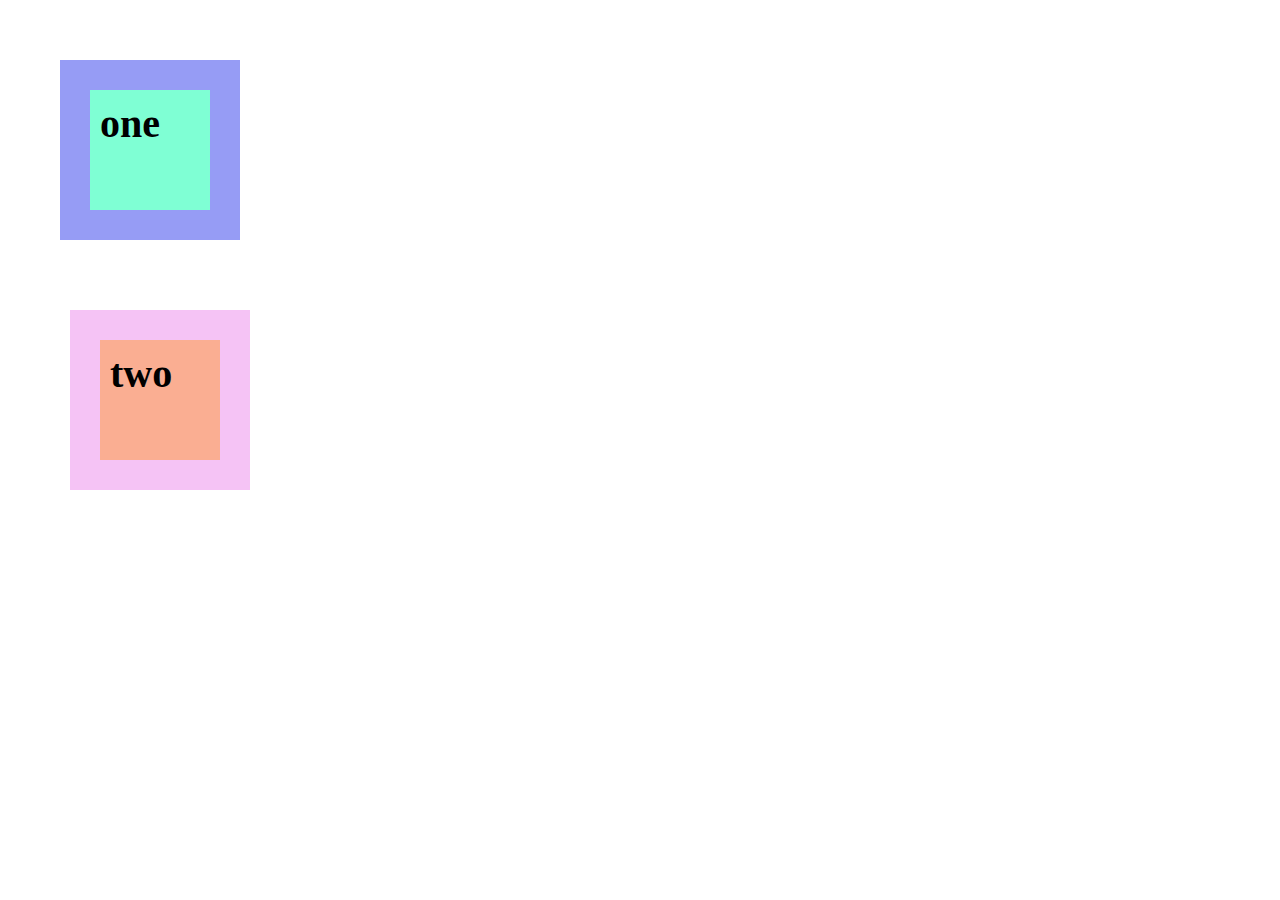
<file: box_model/index.html>
<!DOCTYPE html>
<html lang="en">
<head>
  <meta charset="UTF-8">
  <meta http-equiv="X-UA-Compatible" content="IE=edge">
  <meta name="viewport" content="width=device-width, initial-scale=1.0">
  <link rel="stylesheet" href="styles.css">
  <title>Document</title>
</head>
<body>
  
<!--   fork this pen -->
  <div class="box-one">
    <h4>one</h4>
  </div>
  
  <div class="box-two">
      <h5>two</h5>  
  </div>
  
</body>
</html>
</file>
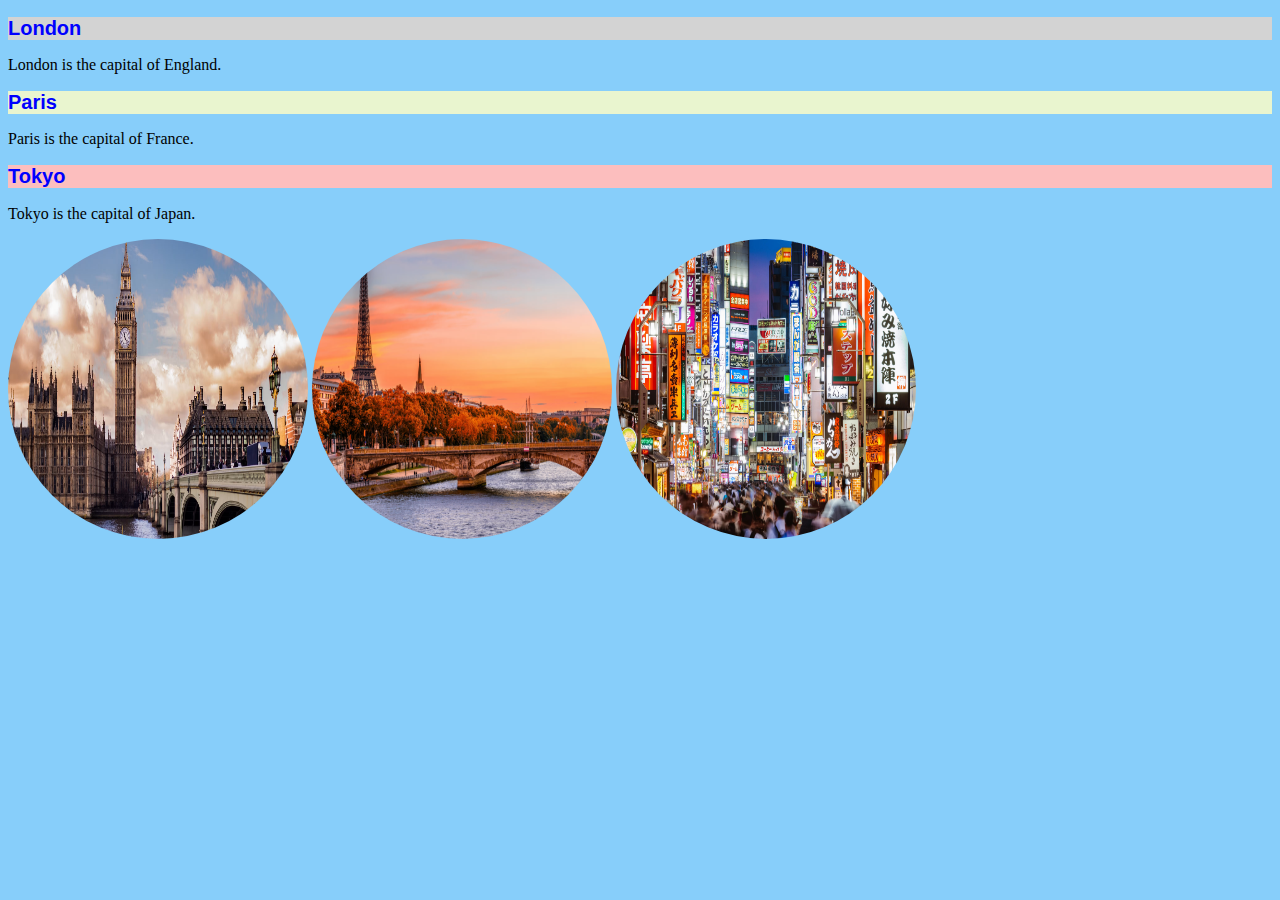
<file: classes_ids/index.html>
<!DOCTYPE html>
<html lang="en">
<head>
    <meta charset="UTF-8">
    <meta name="viewport" content="width=device-width, initial-scale=1.0">
    <link rel="stylesheet" href="style.css">
    <title>Classes and IDs</title>
</head>
<body>
<h2 class="city" id="london">London</h2>
<p>London is the capital of England.</p>

<h2 class="city" id="paris">Paris</h2>
<p>Paris is the capital of France.</p>

<h2 class="city" id="tokyo">Tokyo</h2>
<p> Tokyo is the capital of Japan.</p>

<!-- create 3 images
give each image a class of "city-image"
make each image round in css -->


<img class="city-image" src="london.jpg" alt="Avatar" width="300px" height="300px">
<img class="city-image" src="paris.jpg" alt="Avatar" width="300px" height="300px">
<img class="city-image" src="tokyo.jpg" alt="Avatar" width="300px" height="300px">

</body>
    

</html>
</file>
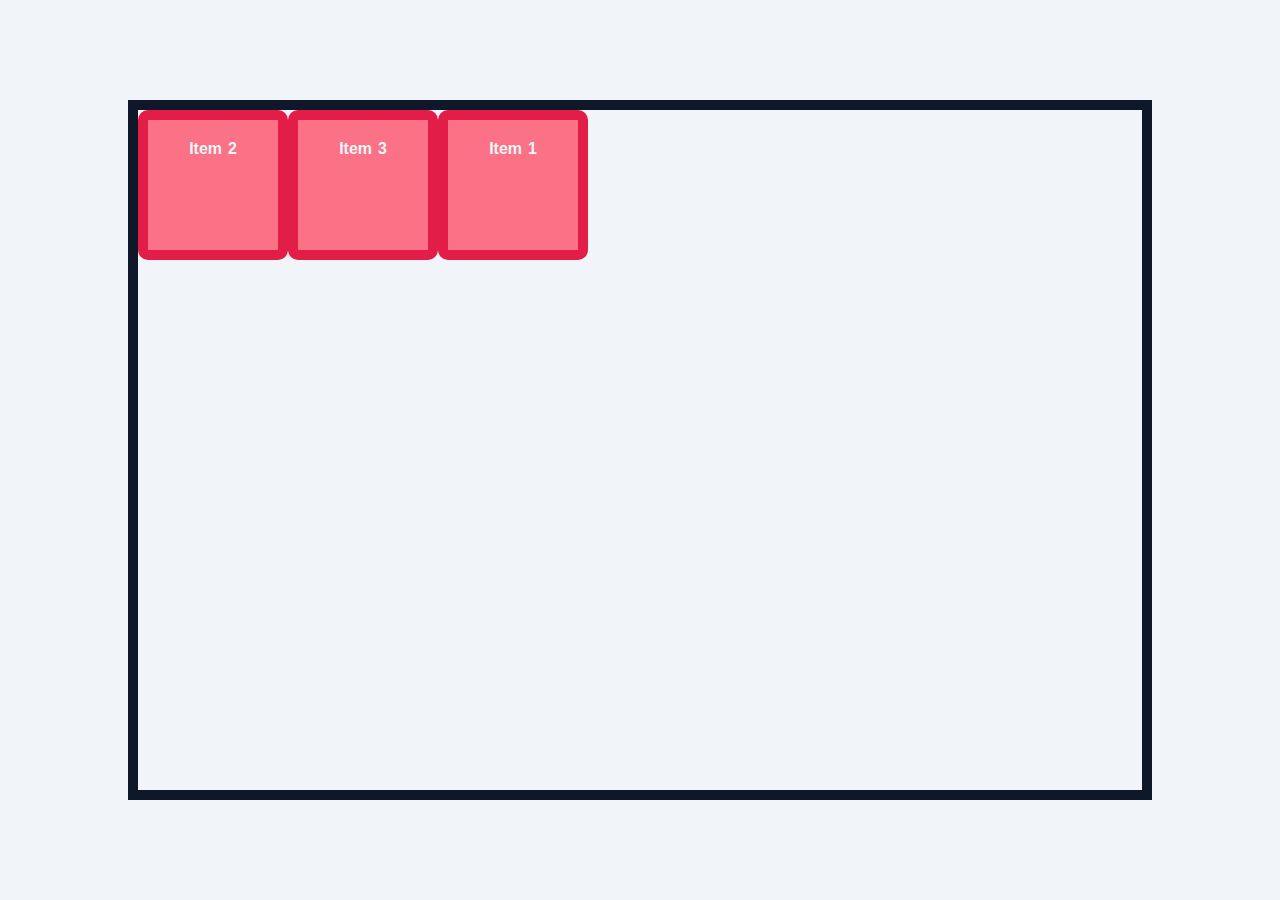
<file: flexbox/index.html>
<!DOCTYPE html>
<html lang="en">
<head>
    <meta charset="UTF-8">
    <meta name="viewport" content="width=device-width, initial-scale=1.0">
    <link rel="stylesheet" href="style.css">
    <title>Document</title>
</head>
<body>
    <div class="container">
  <div class="item item-1">Item 1</div>
  <div class="item item-2">Item 2</div>
  <div class="item item-3">Item 3</div>
</div>
</body>
</html>
</file>
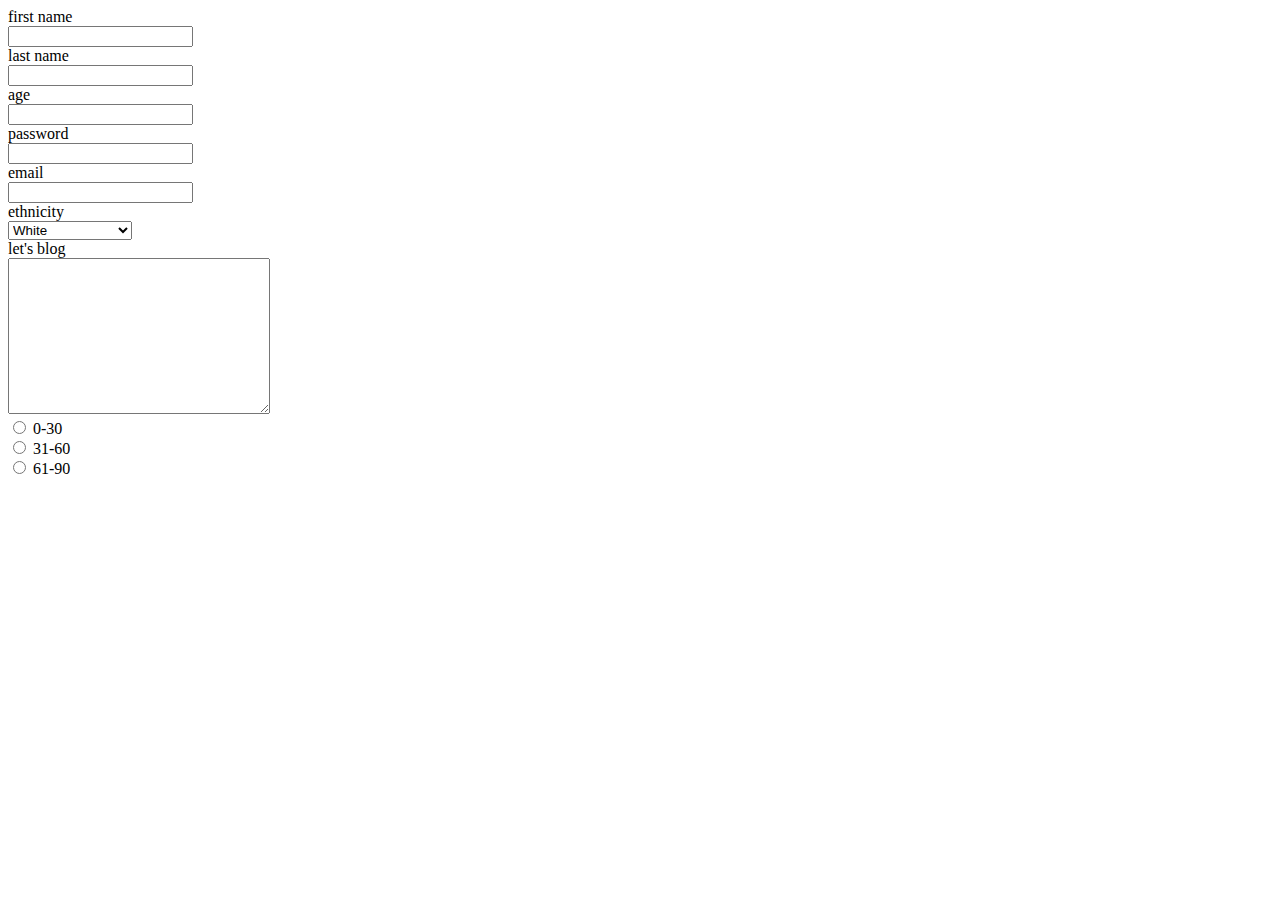
<file: old_files/index.html>
<!DOCTYPE html>
<html lang="en">
<head>
    <meta charset="UTF-8">
    <meta name="viewport" content="width=device-width, initial-scale=1.0">
    <title>Forms</title>
</head>
<body>
    
    <!-- create forms -->
    <form action="">
        <label for="">first name</label>
        <br>
        <input type="text">
        <br>
        <label for="">last name</label>
        <br>
        <input type="text">
        <br>
        <label for="">age</label>
        <br>
        <input type="number">
        <br>
        <label for="">password</label>
        <br>
        <input type="password">
        <br>
        <label for="">email</label>
        <br>
        <input type="email">
        <br>
        <label for="">ethnicity</label>
        <br>
        <select name="" id="">
            <option value="">White</option>
            <option value="">African American</option>
            <option value="">Hispanic</option>
            <option value="">Pacific Islander</option>
            <option value="">Asian</option>
        </select>
        <br>
        <label for="">let's blog</label>
        <br>
        <textarea name="" id="" cols="30" rows="10"></textarea>
        <br>
        <input type="radio" id="html" name="fav_language" value="HTML">
<label for="html">0-30</label><br>
<input type="radio" id="css" name="fav_language" value="CSS">
<label for="css">31-60</label><br>
<input type="radio" id="javascript" name="fav_language" value="JavaScript">
<label for="javascript">61-90</label>

    </form>

</body>
</html>
</file>
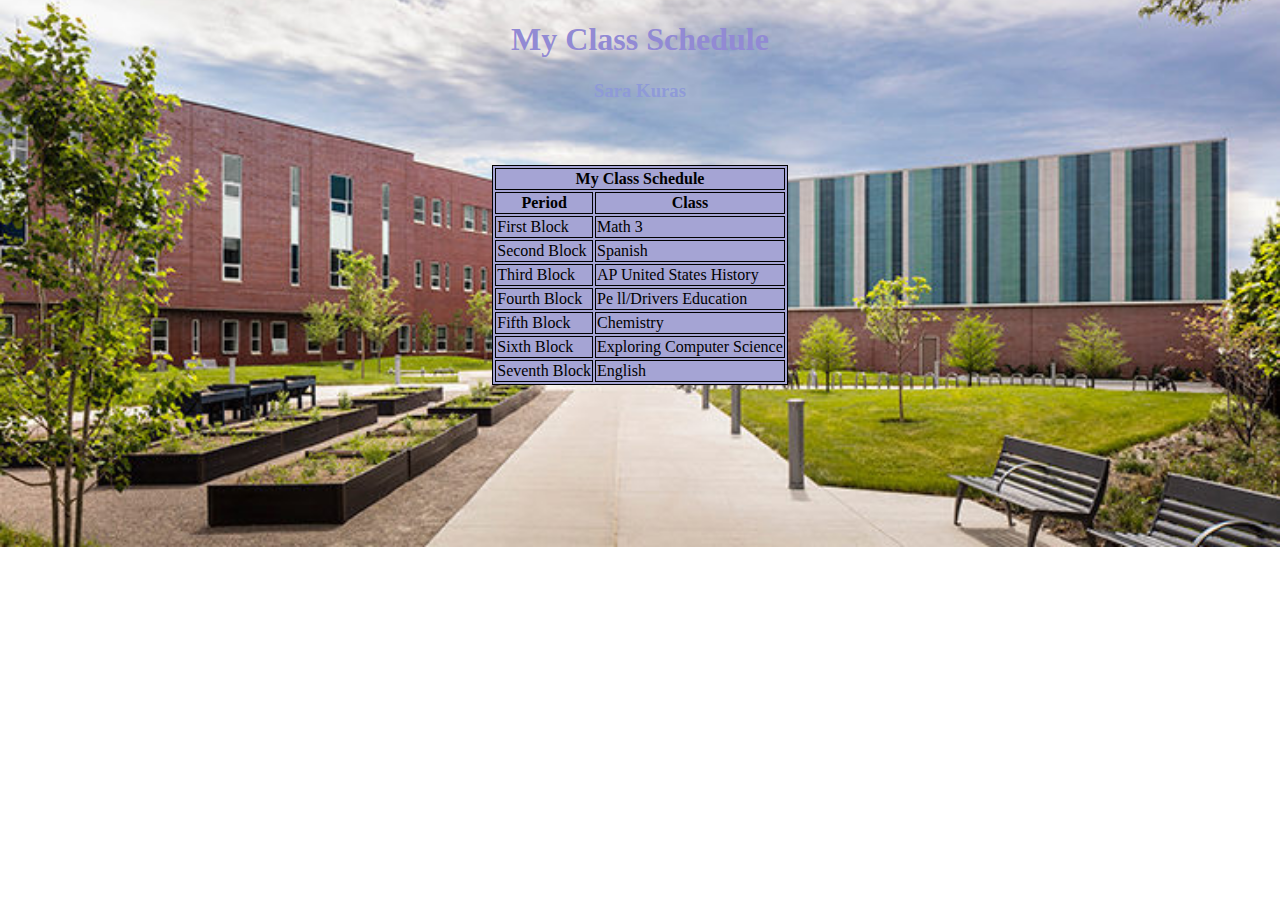
<file: old_files/table.html>
<!DOCTYPE html>
<html lang="en">
<head>
    <meta charset="UTF-8">
    <meta name="viewport" content="width=device-width, initial-scale=1.0">
    <link rel="stylesheet" href="table.css">
    <title>Document</title>
</head>
<body>
    <h1 style="text-align: center;color: #928ad4;">My Class Schedule</h1>
    <h3 style="text-align: center;color: rgb(143, 154, 216);">Sara Kuras</h3>
     <table>
        <tr>
            <th colspan="2">My Class Schedule</th>
        </tr>
        <tr>
            <th>Period</th>
            <th>Class</th>
        </tr>
        <tr>
            <td>First Block</td>
            <td>Math 3</td>
        </tr>
        <tr>
            <td>Second Block</td>
            <td>Spanish</td>
        </tr>
         <tr>
            <td>Third Block</td>
            <td>AP United States History</td>
        </tr>
        <tr>
            <td>Fourth Block</td>
            <td>Pe ll/Drivers Education</td>
        </tr>
         <tr>
            <td>Fifth Block</td>
            <td>Chemistry</td>
        </tr>
        <tr>
            <td>Sixth Block</td>
            <td>Exploring Computer Science</td>
        </tr>
         <tr>
            <td>Seventh Block</td>
            <td>English</td>
        </tr>
     </table>
</body>
</html>

</body>
</html>
</file>
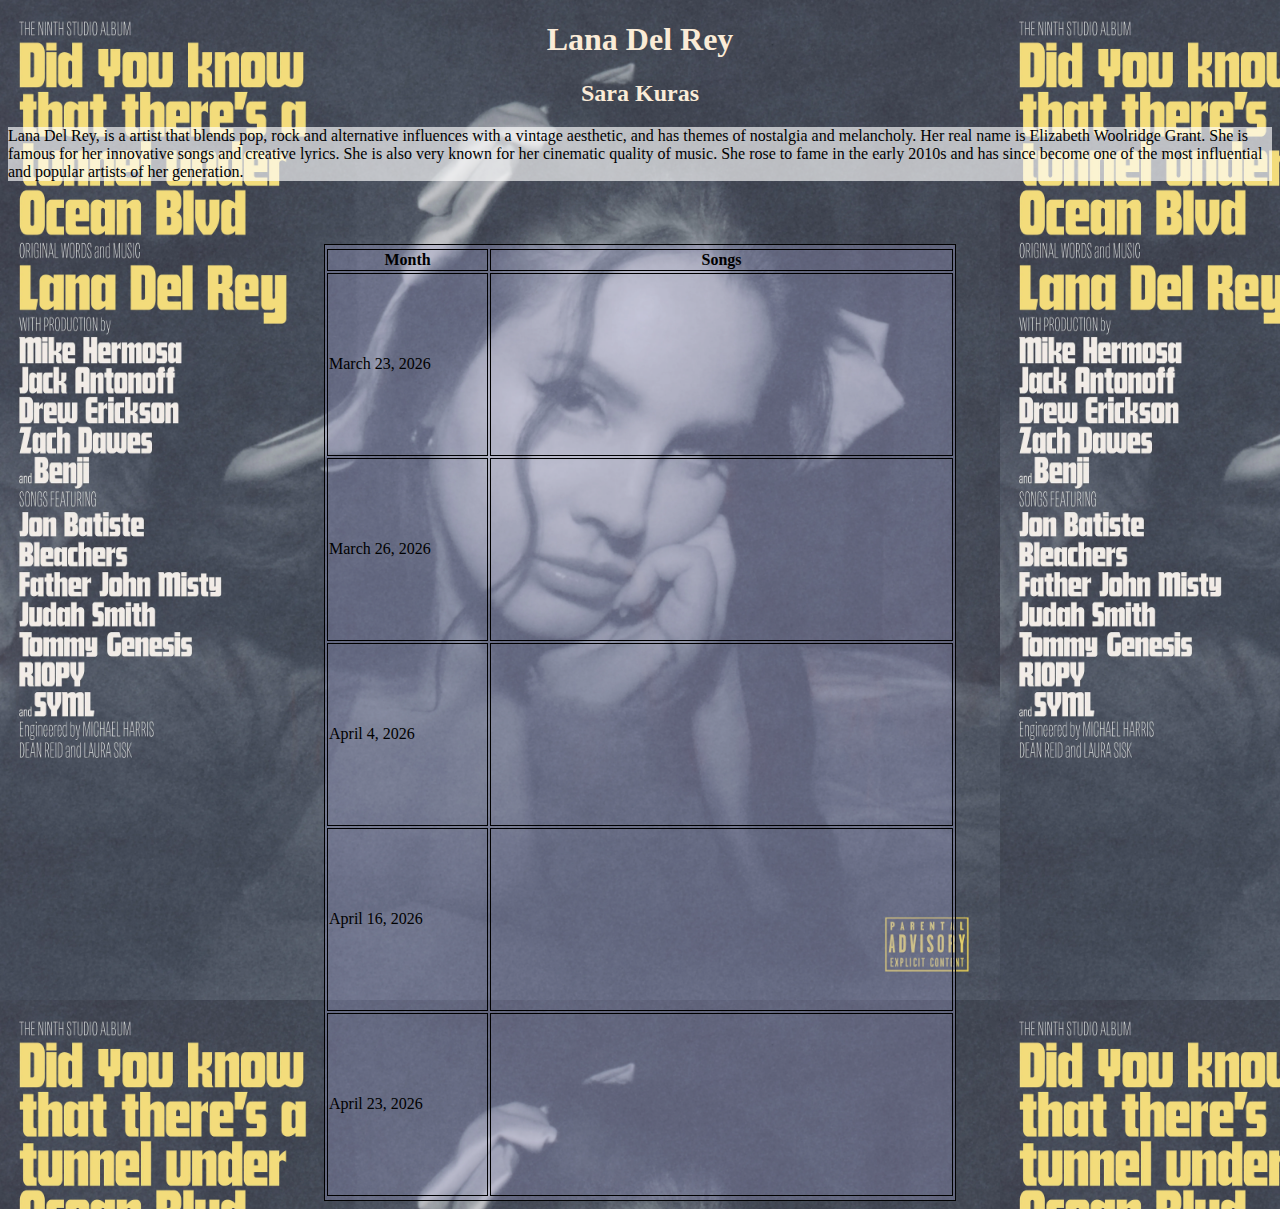
<file: old_files/table2.html>
<!DOCTYPE html>
<html lang="en">
<head>
    <meta charset="UTF-8">
    <meta name="viewport" content="width=device-width, initial-scale=1.0">
    <link rel="stylesheet" href="table2.css">
    <title>Document</title>
</head>
<body>
    <h1 style="text-align: center;color: antiquewhite;">Lana Del Rey</h1>
    <h2 style="text-align: center;color: antiquewhite;">Sara Kuras</h1>
    <p style="background-color: rgba(255, 255, 255, 0.651);">Lana Del Rey, is  a artist that blends pop, rock and alternative influences with a vintage aesthetic, and has themes of nostalgia and melancholy. Her real name is Elizabeth Woolridge Grant. She is famous for her innovative songs and  creative lyrics. She is also very known for her cinematic quality of music. She rose to fame in the early 2010s and has since become one of the most influential and popular artists of her generation.</p>

 <h1 style="text-align: center;color: #918ad4;"></h1>
    <h3 style="text-align: center;color: rgb(143, 154, 216);"></h3>
     <table style="width: 50%">
        <tr>
        
        </tr>
        <tr>
            <th>Month</th>
            <th>Songs</th>
        </tr>
        <tr style="height: 130px;">
            <td> March 23, 2026</td>
            <td><iframe allow="autoplay *; encrypted-media *; fullscreen *; clipboard-write" frameborder="0" height="175" style="width:100%;max-width:660px;overflow:hidden;border-radius:10px;" sandbox="allow-forms allow-popups allow-same-origin allow-scripts allow-storage-access-by-user-activation allow-top-navigation-by-user-activation" src="https://embed.music.apple.com/us/song/norman-f-g-rockwell/1474669065"></iframe>
        </tr>
        <tr style="height: 130px;">
            <td>March 26, 2026</td>
            <td><iframe allow="autoplay *; encrypted-media *; fullscreen *; clipboard-write" frameborder="0" height="175" style="width:100%;max-width:660px;overflow:hidden;border-radius:10px;" sandbox="allow-forms allow-popups allow-same-origin allow-scripts allow-storage-access-by-user-activation allow-top-navigation-by-user-activation" src="https://embed.music.apple.com/us/song/brooklyn-baby/1440818519"></iframe>
        </tr>
         <tr style="height:130px;">
            <td>April 4, 2026</td>
            <td><iframe allow="autoplay *; encrypted-media *; fullscreen *; clipboard-write" frameborder="0" height="175" style="width:100%;max-width:660px;overflow:hidden;border-radius:10px;" sandbox="allow-forms allow-popups allow-same-origin allow-scripts allow-storage-access-by-user-activation allow-top-navigation-by-user-activation" src="https://embed.music.apple.com/us/song/summertime-sadness/1440812085"></iframe>
        </tr>
        <tr style="height: 130px;">
            <td>April 16, 2026</td>
            <td><iframe allow="autoplay *; encrypted-media *; fullscreen *; clipboard-write" frameborder="0" height="175" style="width:100%;max-width:660px;overflow:hidden;border-radius:10px;" sandbox="allow-forms allow-popups allow-same-origin allow-scripts allow-storage-access-by-user-activation allow-top-navigation-by-user-activation" src="https://embed.music.apple.com/us/song/young-and-beautiful/1440857081"></iframe>
        </tr>
         <tr style="height: 130px;">
            <td>April 23, 2026</td>
            <td><iframe allow="autoplay *; encrypted-media *; fullscreen *; clipboard-write" frameborder="0" height="175" style="width:100%;max-width:660px;overflow:hidden;border-radius:10px;" sandbox="allow-forms allow-popups allow-same-origin allow-scripts allow-storage-access-by-user-activation allow-top-navigation-by-user-activation" src="https://embed.music.apple.com/us/song/west-coast/1440818520"></iframe>
        </tr>
        <tr>
            
        
     </table>












</body>
</html>
</file>
<file: box_model/styles.css>
*{
  padding: 0;
  margin: 0;
  font-size: 40px;
}

.box-one{
  background-color: aquamarine;
    padding: 10px;
        border: 30px  solid rgb(150, 156, 245) ;
margin: 60px;
height: 100px;
width: 100px;

}

.box-two{
   background-color: rgb(250, 174, 146);
    padding: 10px;
        border: 0  solid ;rgb(235, 194, 235) ;
margin: 70px;
height: 100px;
width: 100px;
border:30px solid rgb(245, 195, 245)
}
</file>
<file: classes_ids/style.css>
.city {
    color: blue;
    font-family: Arial, Helvetica, sans-serif;


}

#london {
    font-size: 20px;
    font-weight: bold;
    background-color: lightgray;
}

#paris {
     font-size: 20px;
    font-weight: bold;
    background-color: rgb(233, 245, 207);



}

#tokyo {

    font-size: 20px;
    font-weight: bold;
    background-color: rgb(252, 190, 190);
}

body { background-color: lightskyblue;
}

.round-img {
width: 200px;
height: 200px;
border-radius: 50%;
object-fit: cover;
border: 2px solid #ccc;
}

.round-img {
width: 200px;
height: 200px;
border-radius: 50%;
object-fit: cover;
border: 2px solid #ccc;

}
.city-image{
    border-radius: 50%;
}
</file>
<file: flexbox/style.css>
/* BASE STYLES */
:root {
  --clr-dark: #0f172a;
  --clr-light: #f1f5f9;
  --clr-accent: #e11d48;
}

*,
*::before,
*::after {
  box-sizing: border-box;
}

body {
  margin: 0;
  padding: 0;
  line-height: 1.6;
  word-spacing: 1.4px;
  font-family: "Roboto", sans-serif;
  color: var(--clr-dark);
  background-color: var(--clr-light);
  display: flex;
  justify-content: center;
  align-items: center;
  height: 100vh;
}

.container {
  width: 80%;
  height: 700px;
  margin: 0 auto;
  border: 10px solid var(--clr-dark);
}

.item {
  width: 150px;
  height: 150px;
  background-color: #fb7185;
  padding: 1em;
  font-weight: 700;
  color: var(--clr-light);
  text-align: center;
  border: 10px solid var(--clr-accent);
  border-radius: 10px;
}

/* END OF BASE STYLES */
.container {
  display: flex;
  /* flex-direction: row;
  justify-content:space-evenly
  align-items:flex-start */
/* flex-wrap: wrap;
align-content:flex-start
gap: 1em */
}

.item-1 {

    order: 1;

}

.item-3 {
/* flex-grow: 1;
flex-shirk:0;
flex-basis: 0;
flex:1; */

}
</file>
<file: old_files/table.css>
table, th, td {
 border: 1px solid black;
    border-collapse; collapse;
    /* center the table */
    /* margin: auto; */
    margin: 0 auto;
}
table {
    background-color: rgb(165, 164, 212);
    /* move to center of page*/
        margin-top: 5%;
}
body{
  background-image: url("Hancock.jpg"); /* The image used */

  background-position: center; /* Center the image */
  background-repeat: no-repeat; /* Do not repeat the image */
  background-size: cover; /* Resize the background image to cover the entire container */
}
</file>
<file: old_files/table2.css>
table, th, td {
 border: 1px solid black;
    border-collapse; collapse;
    /* center the table */
    /* margin: auto; */
    margin: 0 auto;
}
table {
    background-color: rgba(165, 164, 212, 0.322);
    /* move to center of page*/
        margin-top: 5%;
}
body{
  background-image: url("Lana Del Rey.jpg");
   background-size: 1000px auto;  
   margin-inline: 7 ;

}
</file>
